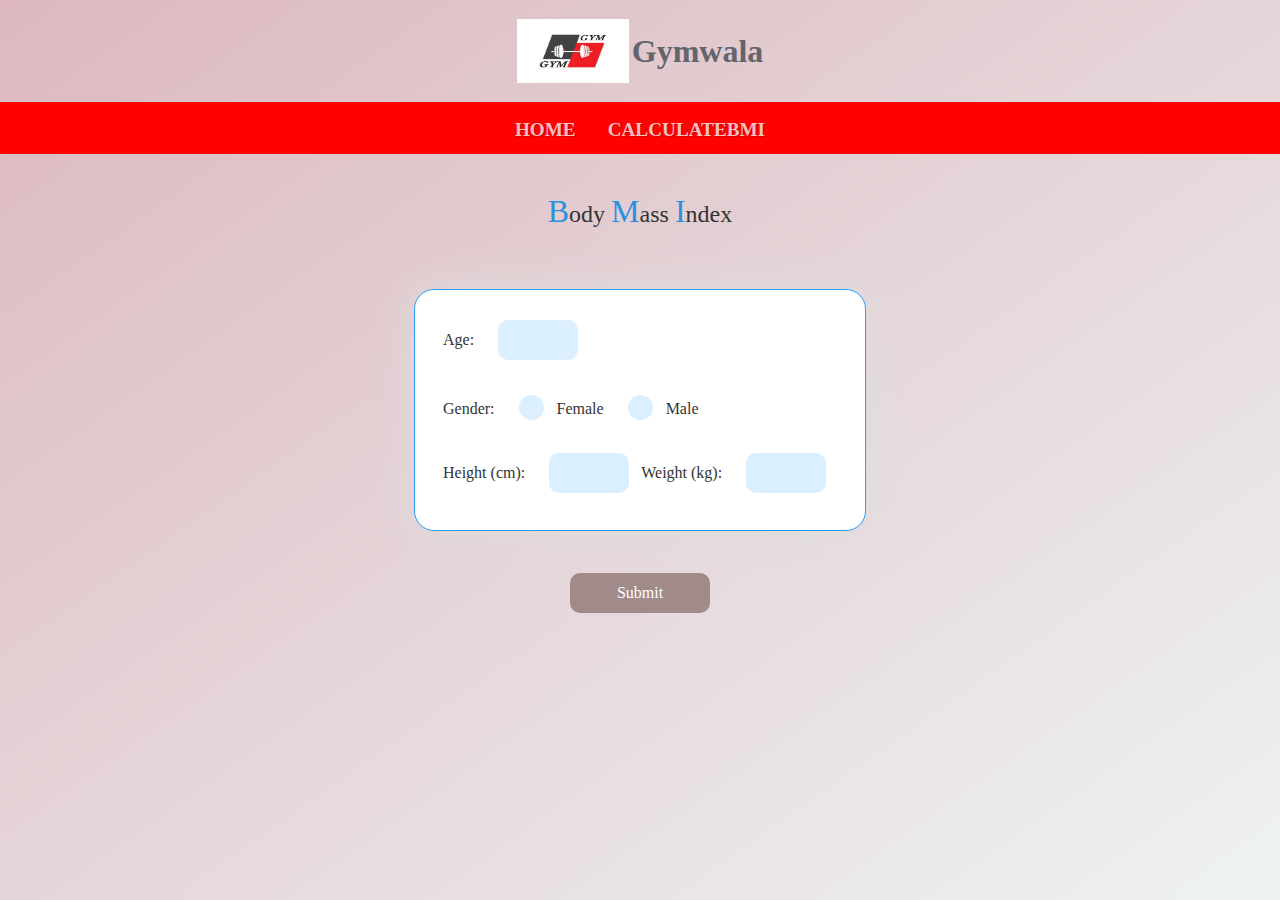
<file: BMI-index/calculatebmi.html>
<!DOCTYPE html>
<html lang="en">
  <head>
    <meta charset="UTF-8" />
    <meta http-equiv="X-UA-Compatible" content="IE=edge" />
    <meta name="viewport" content="width=device-width, initial-scale=1.0, user-scalable=no" />
    <link rel="stylesheet" href="/BMI-index/style.css" />
    <!-- <link rel="stylesheet" href="/CSS/style.css" -->
    <script src="/BMI-index/index.js" type="module"></script>
    <title>Calculate BMI</title>
  </head>
  <body>
    <div class="container1">
      <header>
        <div class="identity">
          <img
            src="/IMAGES/istockphoto-1168088290-612x612.jpg"
            alt="My Gym App"
          />
          <h1>Gymwala</h1>
        </div>
        <nav id="main-menu">
          <a href="/index.html">Home</a>
          <a href="/BMI-index/calculatebmi.html">CalculateBMI</a>
        </nav>
      </header>

      <h3><b>B</b>ody <b>M</b>ass <b>I</b>ndex</h3>
      <form class="form" id="form" onsubmit="return validateForm()">
        <div class="row-one">
          <p class="text">Age:</p>
          <input
            type="text"
            class="text-input"
            id="age"
            autocomplete="off"
            required
          />
        </div>

        <div class="row-two">
          <p class="text">Gender:</p>
          <label class="container">
            <p class="text">Female</p>
            <input type="radio" name="radio" id="f" />
            <span class="checkmark"></span>
          </label>
          <label class="container">
            <p class="text">Male</p>
            <input type="radio" name="radio" id="m" />
            <span class="checkmark"></span>
          </label>
        </div>

        <div class="row-three">
          <p class="text">Height (cm):</p>
          <input
            type="text"
            class="text-input"
            id="height"
            autocomplete="off"
            required
          />
          <p class="text">Weight (kg):</p>
          <input
            type="text"
            class="text-input"
            id="weight"
            autocomplete="off"
            required
          />
        </div>

        <div class="row-four">
          <button type="button" id="submit">Submit</button>
        </div>
      </form>
    </div>
  </body>
</html>
</file>
<file: BMI-index/style.css>
html{overflow-x: hidden;}
.container1 {
  display: flex;
  flex-direction: column;
  min-height: 80vh;
  box-sizing: border-box;
}
/* Header */
header .identity {
  display: flex;
  justify-content: center;
  align-items: center;
  padding: 1.2rem;
}

header .identity img {
  width: 7rem;
  height: 4rem;
  margin: 0 0.2rem 0 0;
}

header .identity h1 {
  font-size: 2rem;
  font-weight: bold;
  color: #64646e;
  margin: 0;
  padding: 0;
}

h2 {
  color: #64646e;
  margin: 0 0 2rem 0;
  padding-left: 8px;
  border-bottom: dotted 1px #64646e;
}

/* Menu */
header nav {
  background-color: #ff0101;
  display: flex;
  padding: 0.25rem 0.25rem 0;
  justify-content: center;
  align-items: center;
}

header nav a {
  display: block;
  line-height: 1rem;
  padding: 1rem;
  text-transform: uppercase;
  color: rgba(255, 255, 255, 0.75);
  font-size: 1.2rem;
  font-weight: bold;
  text-decoration: none;
  text-shadow: 1px 1px 1px rgba(0, 0, 0, 0.2);
}

header nav a:hover {
  text-decoration: underline;
  color: #fff;
}
* {
  font-family: Quicksand;
  font-size: 16px;
  color: #333;
}
body {
  margin: 0;
  height: 100vh;
  padding: 0;
  border: 0;
  background: linear-gradient(to bottom right, #dcb8be, #eef2f3);
}
.form {
  background-color: #fff;
  height: 240px;
  width: 450px;
  border-radius: 20px;
  margin: 20px auto 20px auto;
  display: block;
  border: solid 1px #289df6;
  box-shadow: 0 0 40px 0 #ddd;
}
.form:hover {
  box-shadow: 0 0 60px 0 #ccc;
  transition: 0.4s;
  transform: scale(1.02);
}
/* .row-one {
    padding: 20px;
}
.row-two {
    padding: 20px;
} */
.text-input {
  width: 60px;
  height: 30px;
  border-radius: 10px;
  background-color: #dbeffe;
  border: none;
  outline: none;
  padding: 5px 10px;
  cursor: pointer;
}
.text-input:last-child {
  margin-bottom: 35px;
}
.text-input:hover {
  background-color: #cbe7fd;
}
#submit {
  border: none;
  border-radius: 10px;
  height: 40px;
  width: 140px;
  background-color: #9e8686f5;
  color: #fff;
  margin: auto;
  display: block;
  outline: none;
  cursor: pointer;
}
#submit:hover {
  background-color: #f20a0a;
}
.text {
  display: inline-block;
  margin: 5px 20px 5px 8px;
}
.row-one {
  padding-top: 30px;
  padding-right: 20px;
  /* padding-bottom: 5px; */
  padding-left: 20px;
}
.row-two {
  padding-right: 20px;
  padding-bottom: 5px;
  padding-left: 20px;
}
.row-three {
  padding-top: 25px;
  padding-right: 20px;
  padding-bottom: 5px;
  padding-left: 20px;
}
.row-four {
  padding-top: 40px;
}
.container {
  display: inline-block;
  position: relative;
  padding-left: 30px;
  cursor: pointer;
  user-select: none;
}
.container input {
  position: absolute;
  opacity: 0;
}
.checkmark {
  position: absolute;
  top: 0;
  left: 0;
  height: 25px;
  width: 25px;
  background-color: #dbeffe;
  border-radius: 50%;
}
.container:hover input ~ .checkmark {
  background-color: #cbe7fd;
}
.container input:checked ~ .checkmark {
  background-color: #289df6;
}
h1 {
  font-size: 30px;
  font-weight: 300;
  text-align: center;
  color: #289df6;
  display: block;
}
h2 {
  font-size: 22px;
  font-weight: 300;
  text-align: center;
  margin-bottom: 90%;
}
h3 {
  font-size: 24px;
  font-weight: 300;
  text-align: center;
  padding: 15px;
  
}
h3 b {
  font-size: 32px;
  font-weight: 300;
  color: #2991e0;
}
.checkmark:after {
  content: "";
  position: absolute;
  display: none;
}
.container input:checked ~ .checkmark:after {
  display: block;
}
.container .checkmark:after {
  left: 9px;
  top: 5px;
  width: 5px;
  height: 10px;
  border: solid white;
  border-width: 0 2px 2px 0;
  transform: rotate(45deg);
}

@media screen and (max-width: 500px) {
  h3 {
    font-weight: 250;
    text-align: left;
    padding-left: 30px;
  }
  h3 b {
    font-weight: 250;
    text-align: left;
  }

  .container {
    display: flex;

    padding-left: 30px;
    cursor: pointer;
    user-select: none;
  }

  .form {
    height: 290px;
  }
}
</file>
<file: CSS/style.css>
html{overflow-x: hidden;}

/* :root {
  font-size: 16px;
} */

body {
  padding: 0;
  margin: 0;
  font-family: sans-serif;
}

.container {
  display: flex;
  flex-direction: column;
  min-height: 100vh;
  box-sizing: border-box;
}
/* Header */
header .identity {
  display: flex;
  justify-content: center;
  align-items: center;
  padding: 1.2rem;
}

header .identity img {
  width: 7rem;
  height: 4rem;
  margin: 0 0.2rem 0 0;
}

header .identity h1 {
  font-size: 2rem;
  font-weight: bold;
  color: #64646e;
  margin: 0;
  padding: 0;
}

h2 {
  color: #64646e;
  margin: 0 0 2rem 0;
  padding-left: 8px;
  border-bottom: dotted 1px #64646e;
}

/* Menu */
header nav {
  background-color: #ff0101;
  display: flex;
  padding: 0.25rem 0.25rem 0;
  justify-content: center;
  align-items: center;
}

header nav a {
  display: block;
  line-height: 1rem;
  padding: 1rem;
  text-transform: uppercase;
  color: rgba(255, 255, 255, 0.75);
  font-size: 1.2rem;
  font-weight: bold;
  text-decoration: none;
  text-shadow: 1px 1px 1px rgba(0, 0, 0, 0.2);
}

header nav a:hover {
  text-decoration: underline;
  color: #fff;
}
/*Main*/
main {
  background-color: #e1e1e2;
  border-top: solid 1px rgba(255, 255, 255, 0.8);
  flex: 1;
  font-size: 1.2rem;
  position: relative;
}
#hero h1,
p {
  display: flex;
  justify-content: center;
  align-items: center;
  /* padding: 1.2rem; */
}
#btn {
  display: flex;
  justify-content: center;
  align-items: center;
  margin-left: 47%;
  padding: 0.5rem;
  font-size: medium;
}
.row {
  display: flex;
  border: 5px solid #555;
  padding: 8px;
}

.column {
  flex: 50%;
  padding: 5px;
  box-sizing: border-box;
  padding-left: 5px;
}
#about p {
  padding: 8px;
}

@media screen and (max-width: 500px) {
  body {
    padding: 0;
    margin: 0;
    font-family: sans-serif;
  }
  
  .container {
    display: flex;
    flex-direction: column;
    min-height: 100vh;
    box-sizing: border-box;
  }

  .row {
    display: flex;
    border: 5px solid #555;
    padding: 8px;
  }
  
  .column {
    flex: 50%;
    padding: 5px;
    box-sizing: border-box;
    padding-left: 5px;
  }
  #about p {
    padding: 8px;
  }
}
</file>
